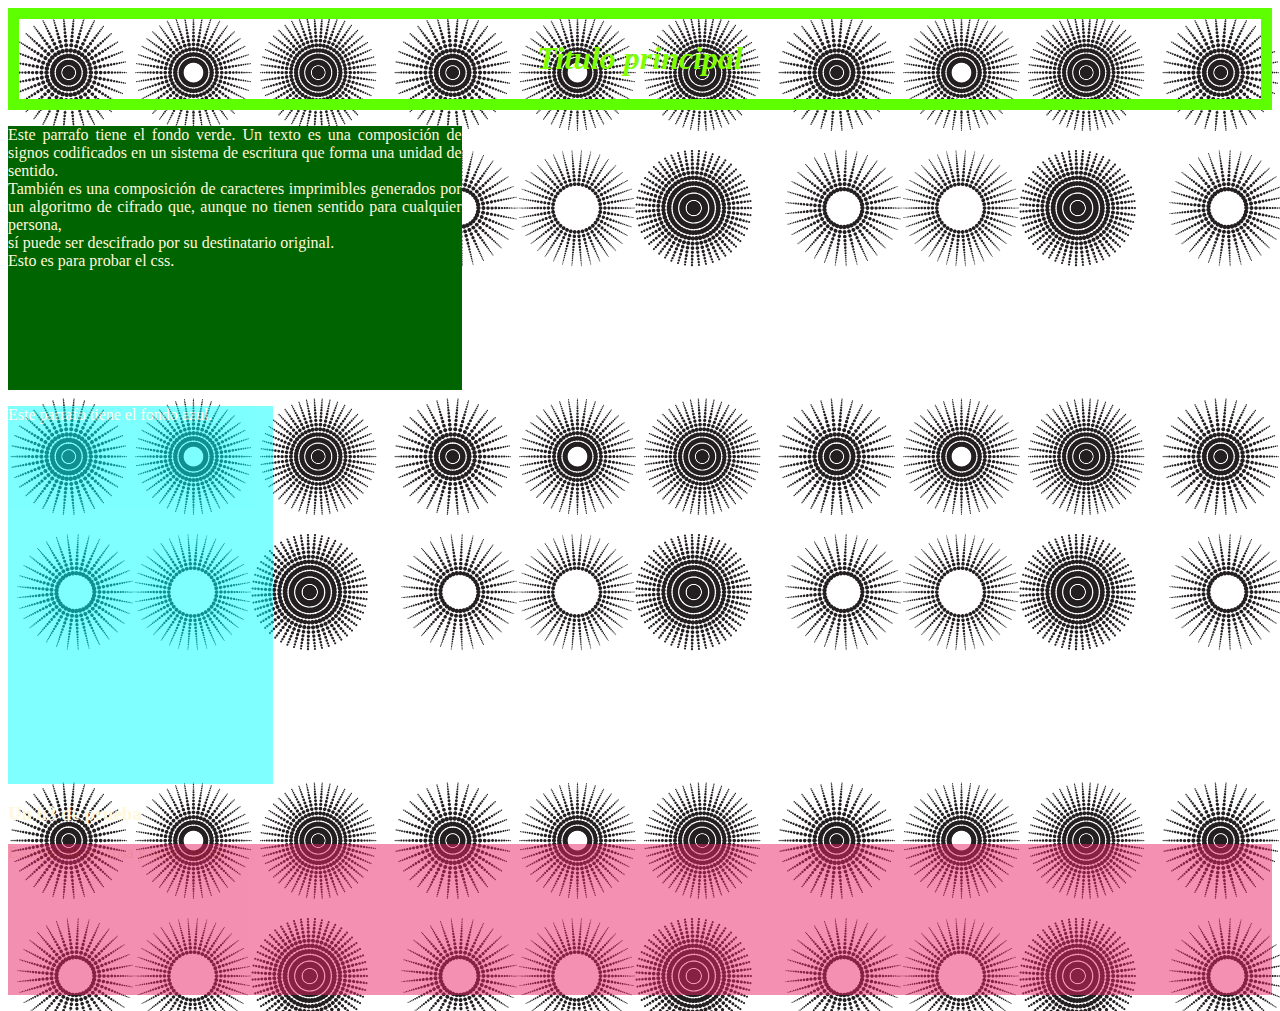
<file: ejemplohtml.html>
<!DOCTYPE html>
<!--[if lt IE 7]>      <html class="no-js lt-ie9 lt-ie8 lt-ie7"> <![endif]-->
<!--[if IE 7]>         <html class="no-js lt-ie9 lt-ie8"> <![endif]-->
<!--[if IE 8]>         <html class="no-js lt-ie9"> <![endif]-->
<!--[if gt IE 8]>      <html class="no-js"> <!--<![endif]-->
<html>
    <head>
        <meta charset="utf-8">
        <meta http-equiv="X-UA-Compatible" content="IE=edge">
        <title>Ejemplo codigo html con css</title>
        <meta name="description" content="">
        <meta name="viewport" content="width=device-width, initial-scale=1">
        <link rel="stylesheet" href="ejemplocss.css">
    </head>
    <body>
        <div class="dos">
            <h1>
                Titulo principal
            </h1>

        </div>
        <p class="tres">
            Este parrafo tiene el fondo verde. Un texto es una composición de signos codificados en un sistema de escritura que forma una unidad de sentido. <br>
            También es una composición de caracteres imprimibles generados por un algoritmo de cifrado que, aunque no tienen sentido para cualquier persona,<br>
            sí puede ser descifrado por su destinatario original.<br>
            Esto es para probar el css.
        </p>

        <p class="uno">
            Este parrafo tiene el fondo azul.
        </p>

		<h3>Un h3 de prueba </h3>
        <p class="cuatro">
            Este párrafo es rosa y no es opaco.
        </p>
        <script src="" async defer></script>
    </body>
</html>
</file>
<file: ejemplocss.css>
body {
    background-image: url("fondo.svg");
    background-size: 30%;
    
    font-size: medium;
    font-family: Georgia, 'Times New Roman', Times, serif;
    color: cornsilk;
}

p.tres {
    background-color: darkgreen;
    width: 12cm;
    height: 7cm;
    text-align: justify;
}

p.uno {
    background-color: aqua;
    opacity: 0.5;
    width: 7cm;
    height: 10cm;
    text-align: justify;

}

div.dos {
    color: chartreuse;
    border: rgb(94, 255, 0) 0.3cm solid;
    text-align: center;
    font-style: oblique;
    
}

p.cuatro {
    color: crimson;
    background-color: rgb(233, 36, 102);
    opacity: 0.5;
    height: 4cm;
}
</file>
